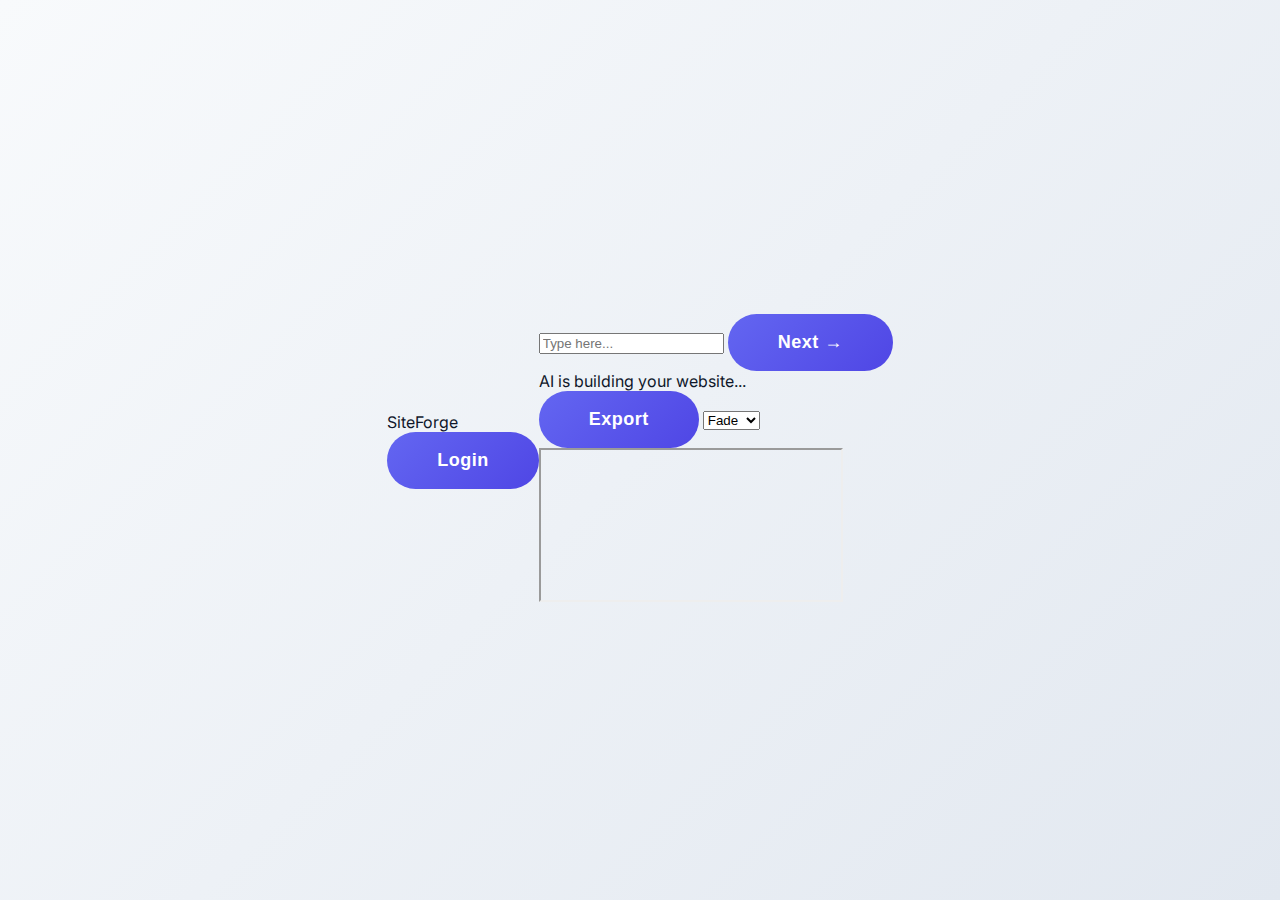
<file: index.html>
<!DOCTYPE html>
<html lang="en">
<head>
<meta charset="UTF-8">
<title>SiteForge — AI Website Builder</title>
<meta name="viewport" content="width=device-width, initial-scale=1.0">
<link href="https://fonts.googleapis.com/css2?family=Inter:wght@400;600;800&display=swap" rel="stylesheet">
<link rel="stylesheet" href="style.css">
</head>

<body>

<header>
  <div class="logo">SiteForge</div>
  <div class="auth">
    <button id="loginBtn">Login</button>
  </div>
</header>

<main id="app">

<!-- QUESTION FLOW -->
<section id="flow">
  <h2 id="question"></h2>
  <div id="choices"></div>
  <input id="otherField" placeholder="Type here..." />
  <button id="nextBtn" disabled>Next →</button>
  <div id="aiLoading">AI is building your website<span class="dots">...</span></div>
</section>

<!-- BUILDER -->
<section id="builder">
  <div class="toolbar">
    <button onclick="exportSite()">Export</button>
    <select id="animSelect">
      <option value="fade">Fade</option>
      <option value="slide">Slide</option>
      <option value="zoom">Zoom</option>
    </select>
  </div>

  <iframe id="previewFrame"></iframe>
</section>

</main>

<script src="app.js"></script>
</body>
</html>
</file>
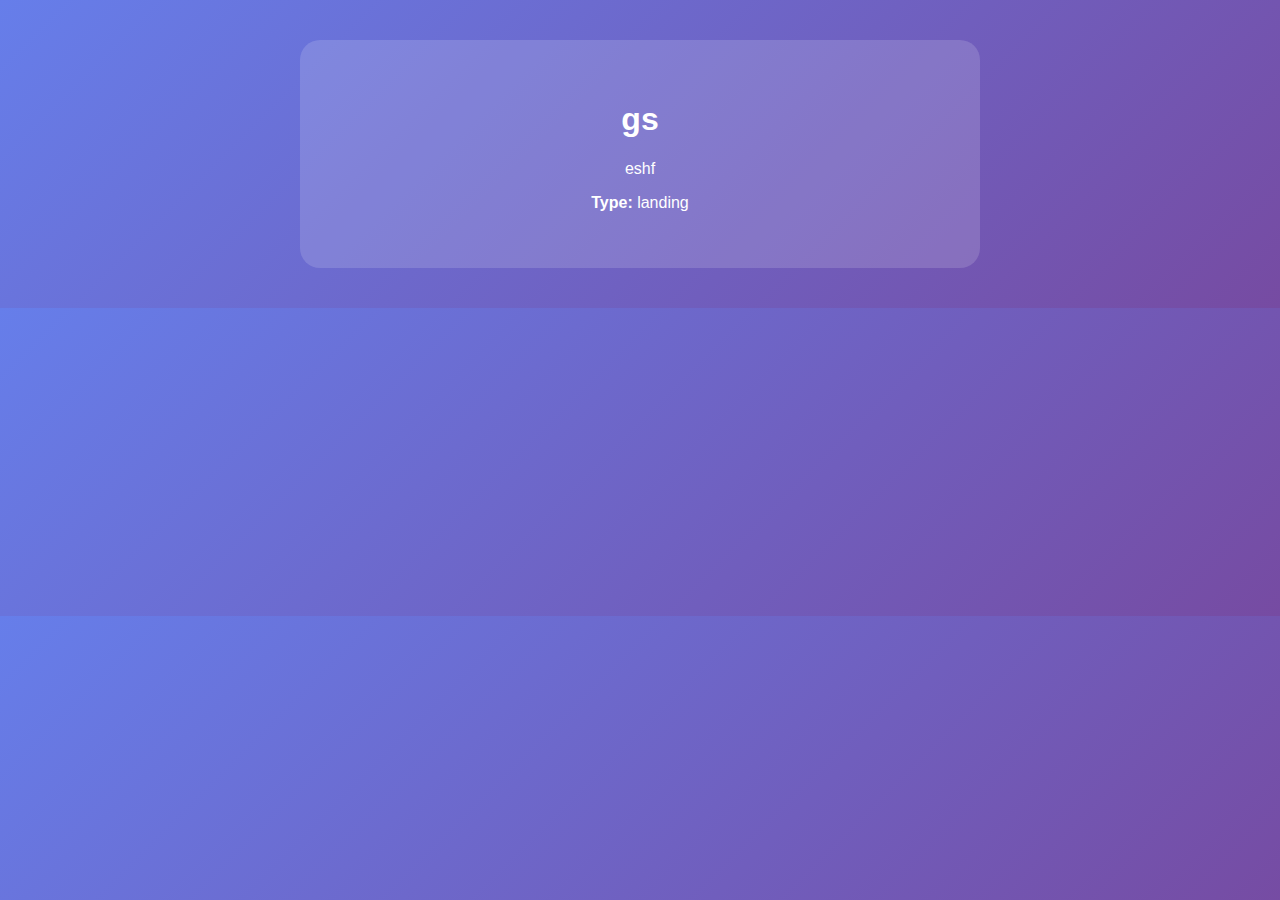
<file: test.html>
<!DOCTYPE html>
<html>
<head>
  <meta charset="UTF-8">
  <title>gs</title>
  <style>
    body {
      font-family: Arial;
      margin: 0;
      padding: 40px;
      background: linear-gradient(135deg, #667eea, #764ba2);
      color: white;
      text-align: center;
    }
    .box {
      max-width: 600px;
      margin: auto;
      background: rgba(255,255,255,0.15);
      padding: 40px;
      border-radius: 20px;
    }
  </style>
</head>
<body>
  <div class="box">
    <h1>gs</h1>
    <p>eshf</p>
    <p><b>Type:</b> landing</p>
  </div>
</body>
</html>
</file>
<file: style.css>
* {
  box-sizing: border-box;
}

body {
  margin: 0;
  min-height: 100vh;
  font-family: "Segoe UI", Inter, system-ui, Arial, sans-serif;

  /* Soft modern background */
  background: linear-gradient(
    135deg,
    #f8fafc,
    #e2e8f0
  );

  color: #0f172a;
  display: flex;
  justify-content: center;
  align-items: center;
}

/* Main wrapper */
.container {
  background: white;
  max-width: 1000px;
  width: 100%;
  padding: 50px 60px;
  border-radius: 28px;

  /* Glassy depth */
  box-shadow:
    0 20px 40px rgba(15, 23, 42, 0.08),
    0 4px 10px rgba(15, 23, 42, 0.04);

  text-align: center;
}

/* Headings */
h1 {
  font-size: 3rem;
  margin-bottom: 12px;
  letter-spacing: -1px;
}

p {
  font-size: 1.2rem;
  color: #475569;
  margin-bottom: 50px;
}

/* Cards grid */
.cards {
  display: grid;
  grid-template-columns: repeat(auto-fit, minmax(240px, 1fr));
  gap: 26px;
  margin-bottom: 50px;
}

/* Individual card */
.card {
  padding: 36px 24px;
  border-radius: 22px;
  background: linear-gradient(
    180deg,
    #ffffff,
    #f1f5f9
  );

  border: 1px solid #e2e8f0;
  cursor: pointer;
  font-size: 1.1rem;
  font-weight: 600;
  transition:
    transform 0.25s ease,
    box-shadow 0.25s ease,
    border-color 0.25s ease;
}

.card:hover {
  transform: translateY(-10px);
  border-color: #cbd5f5;
  box-shadow:
    0 20px 30px rgba(99, 102, 241, 0.15);
}

/* Main button */
button {
  padding: 18px 50px;
  font-size: 18px;
  border-radius: 999px;
  border: none;
  cursor: pointer;

  background: linear-gradient(
    135deg,
    #6366f1,
    #4f46e5
  );

  color: white;
  font-weight: 700;
  letter-spacing: 0.5px;

  transition:
    transform 0.2s ease,
    box-shadow 0.2s ease;
}

button:hover {
  transform: translateY(-3px);
  box-shadow:
    0 15px 30px rgba(79, 70, 229, 0.4);
}
</file>
